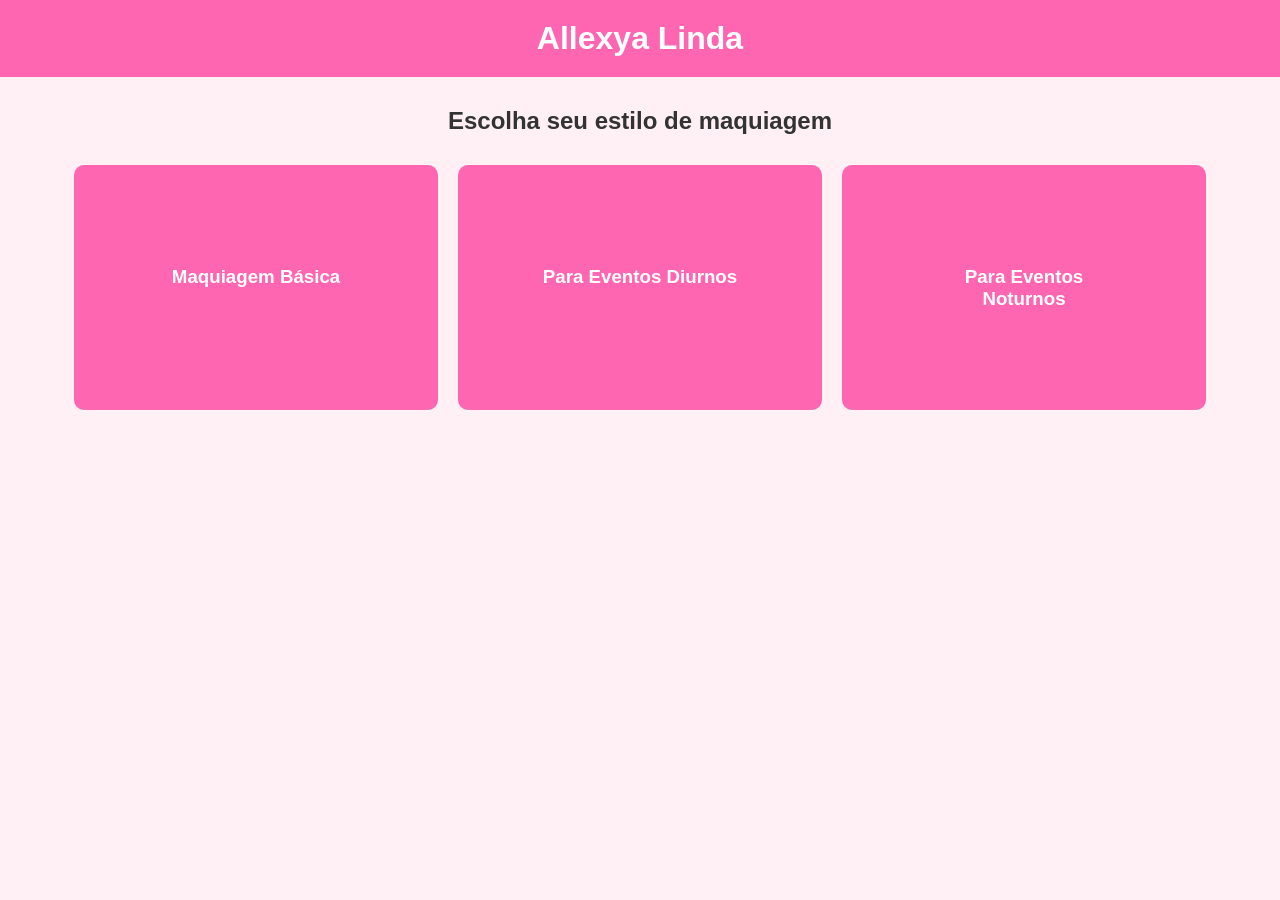
<file: index.html>
<!DOCTYPE html>
<html lang="pt-BR">
<head>
    <meta charset="UTF-8">
    <title>Allexya Linda</title>
    <link rel="stylesheet" href="style.css">
    <link rel="stylesheet" href="">
</head>
<body>
    <header>
        <h1 class="logo">Allexya Linda</h1>
    </header>

    <main>
        <h2>Escolha seu estilo de maquiagem</h2>
        <div class="cards">
            <div class="card" onclick="abrirPagina('basica.html')"><h3>Maquiagem Básica</h3></div>
            <div class="card" onclick="abrirPagina('diurno.html')"><h3>Para Eventos Diurnos</h3></div>
            <div class="card" onclick="abrirPagina('noturno.html')"><h3>Para Eventos Noturnos</h3></div>
        </div>
    </main>

    <script src="script.js"></script>
</body>
</html>
</file>
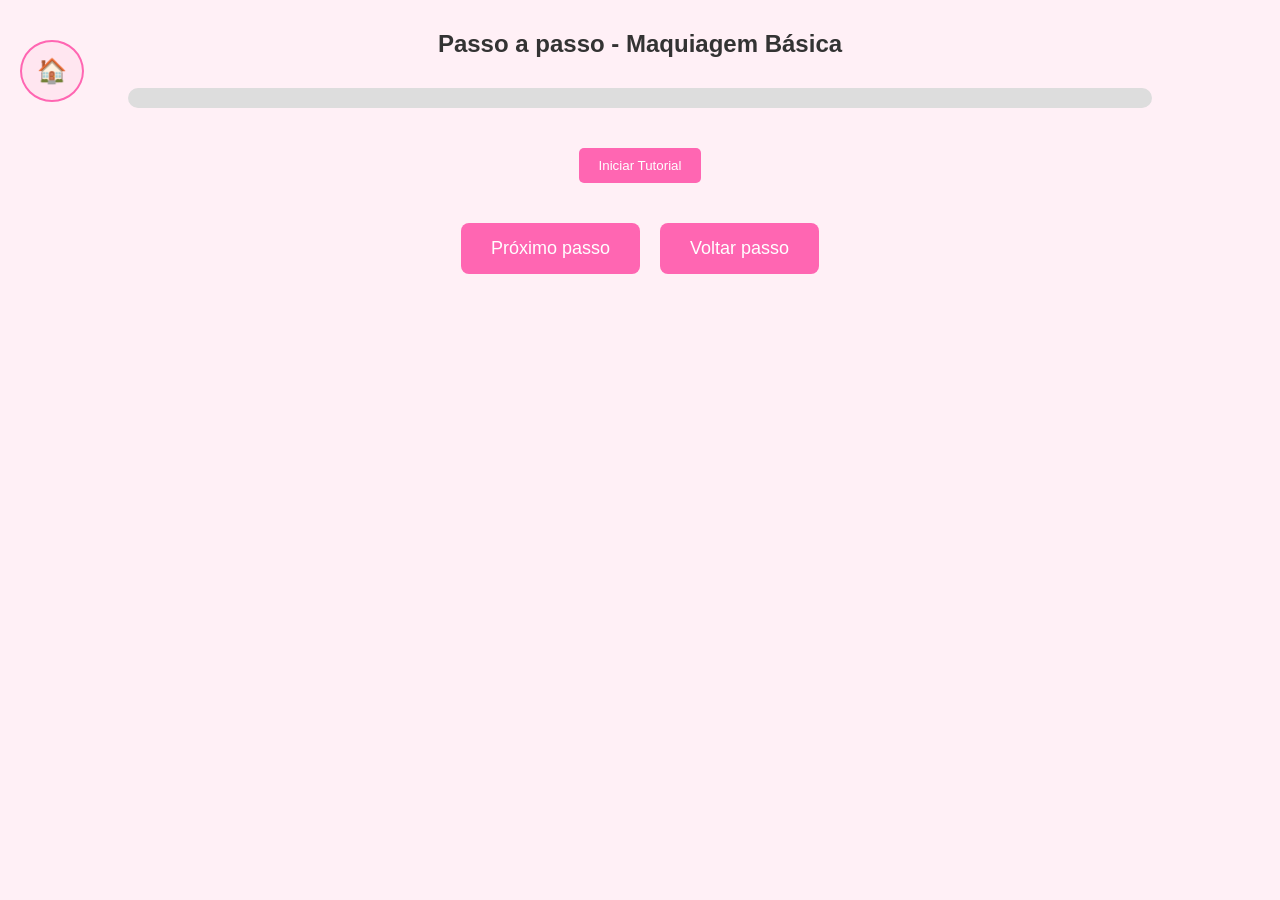
<file: basica.html>
<!DOCTYPE html>
<html lang="pt-BR">
<head>
    <meta charset="UTF-8">
    <title>Maquiagem Básica</title>
    <link rel="stylesheet" href="style.css">
</head>
<body>

    <button class="home-btn" onclick="window.location.href='index.html'">🏠</button>

    <h2>Passo a passo - Maquiagem Básica</h2>
    <div class="progress-bar"><div id="barra" class="progress"></div></div>
    <div id="conteudo"></div>

    <div id="iniciar-container">
        <button onclick="iniciarTutorial(passosBasica)">Iniciar Tutorial</button>
    </div>

    <div id="botoes-container" class="botoes-passo" >
        <button onclick="proximoPasso(passosBasica)">Próximo passo</button>
        <button onclick="voltarPasso(passosBasica)">Voltar passo</button>
    </div>

    <script src="script.js"></script>
    <script>
        const passosBasica = [
            "<img src='img/limpeza.jpg' alt='Limpeza da pele'><p>1. Limpe bem a pele.</p>",
            "<img src='img/base.jpg' alt='Aplicando base'><p>2. Aplique uma base leve.</p>",
            "<img src='img/blush.jpg' alt='Blush rosado'><p>3. Passe um blush rosado.</p>",
            "<img src='img/batom.jpg' alt='Batom nude'><p>4. Finalize com batom nude.</p>"
        ];
    </script>
</body>
</html>
</file>
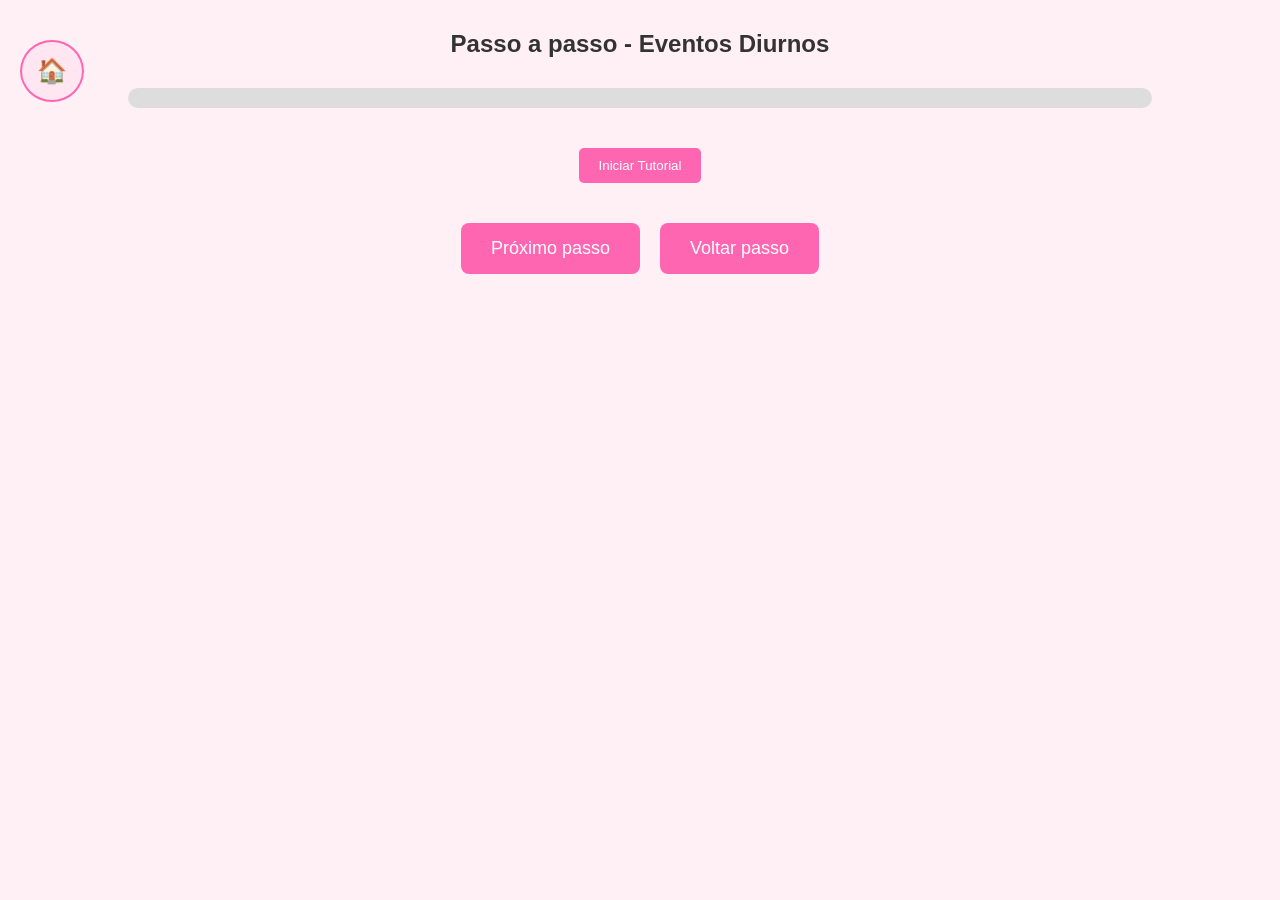
<file: diurno.html>
<!DOCTYPE html>
<html lang="pt-BR">
<head>
    <meta charset="UTF-8">
    <title>Maquiagem para Eventos Diurnos</title>
    <link rel="stylesheet" href="style.css">
</head>
<body>

    <button class="home-btn" onclick="window.location.href='index.html'">🏠</button>

    <h2>Passo a passo - Eventos Diurnos</h2>
    <div class="progress-bar"><div id="barra" class="progress"></div></div>
    <div id="conteudo"></div>

    <div id="iniciar-container">
        <button onclick="iniciarTutorial(passosDiurno)">Iniciar Tutorial</button>
    </div>

    <div id="botoes-container" class="botoes-passo">
        <button onclick="proximoPasso(passosDiurno)">Próximo passo</button>
        <button onclick="voltarPasso(passosDiurno)">Voltar passo</button>
    </div>

    <script src="script.js"></script>
    <script>
        const passosDiurno = [
            "<img src='img/hidratante.jpg' alt='Aplicando hidratante'><p>1. Hidrate bem a pele para um aspecto saudável.</p>",
            "<img src='img/protetor.jpg' alt='Protetor solar'><p>2. Aplique protetor solar para proteger contra o sol.</p>",
            "<img src='img/bbcream.jpg' alt='BB Cream'><p>3. Use BB Cream para uniformizar sem pesar.</p>",
            "<img src='img/sombra_clara.jpg' alt='Sombra clara'><p>4. Aplique sombra clara para um olhar leve.</p>",
            "<img src='img/gloss.jpg' alt='Gloss rosado'><p>5. Finalize com gloss rosado para frescor.</p>"
        ];
    </script>
</body>
</html>
</file>
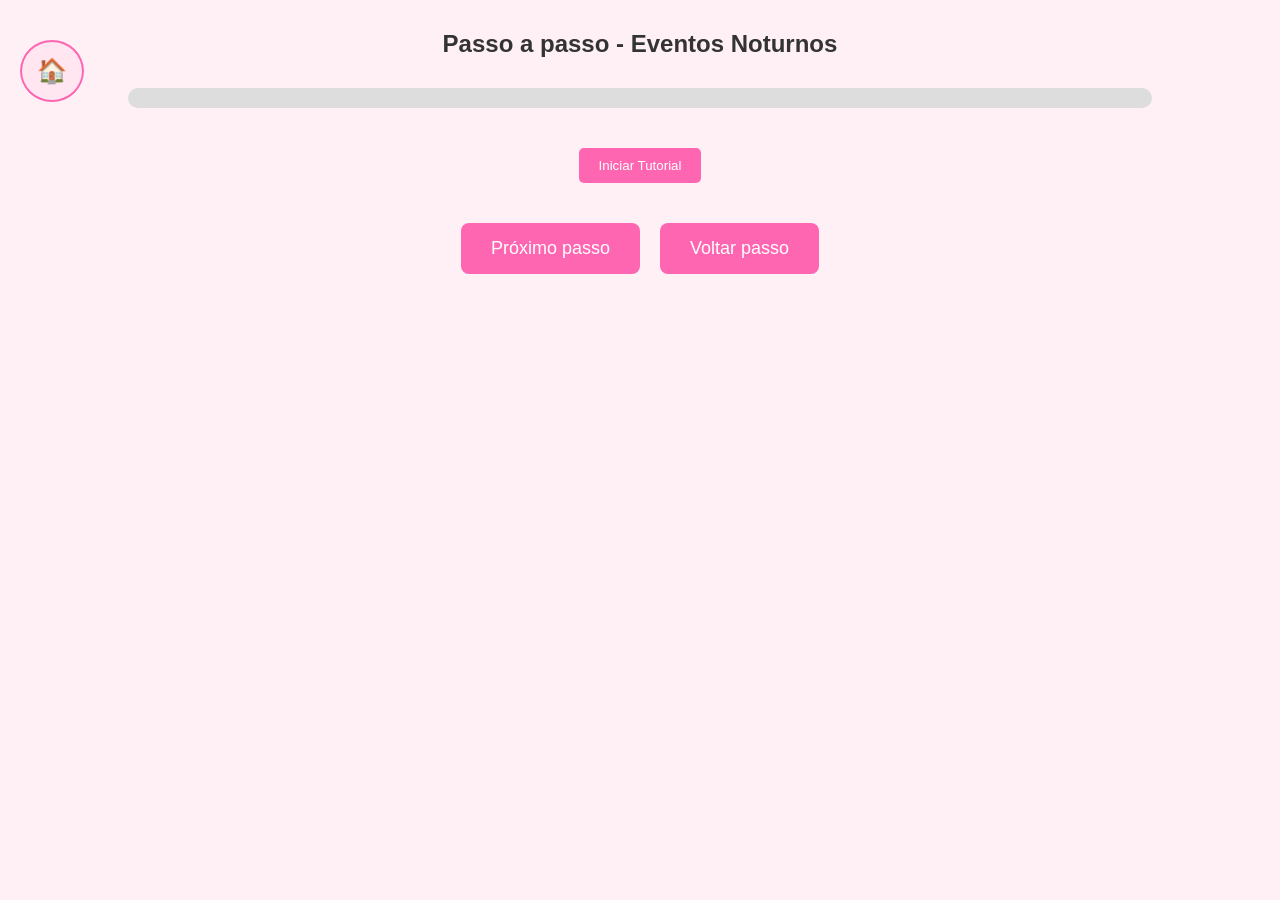
<file: noturno.html>
<!DOCTYPE html>
<html lang="pt-BR">
<head>
    <meta charset="UTF-8">
    <title>Maquiagem para Eventos Noturnos</title>
    <link rel="stylesheet" href="style.css">
</head>
<body>

    <button class="home-btn" onclick="window.location.href='index.html'">🏠</button>

    <h2>Passo a passo - Eventos Noturnos</h2>
    <div class="progress-bar"><div id="barra" class="progress"></div></div>
    <div id="conteudo"></div>

    <div id="iniciar-container">
        <button onclick="iniciarTutorial(passosNoturno)">Iniciar Tutorial</button>
    </div>

    <div id="botoes-container" class="botoes-passo">
        <button onclick="proximoPasso(passosNoturno)">Próximo passo</button>
        <button onclick="voltarPasso(passosNoturno)">Voltar passo</button>
    </div>

    <script src="script.js"></script>
    <script>
        const passosNoturno = [
            "<img src='img/primer.jpg' alt='Primer'><p>1. Aplique primer para fixar a maquiagem.</p>",
            "<img src='img/base_cobertura.jpg' alt='Base de alta cobertura'><p>2. Use base de alta cobertura para uniformizar.</p>",
            "<img src='img/sombra_escura.jpg' alt='Sombra escura'><p>3. Faça um olho esfumado com sombra escura.</p>",
            "<img src='img/delineador.jpg' alt='Delineador'><p>4. Aplique delineador para destacar o olhar.</p>",
            "<img src='img/batom_vermelho.jpg' alt='Batom vermelho'><p>5. Finalize com batom vermelho marcante.</p>"
        ];
    </script>
</body>
</html>
</file>
<file: style.css>
body {
    font-family: Arial, sans-serif;
    background-color: #fff0f6;
    margin: 0;
    padding: 0;
    text-align: center;
}

header {
    background-color: #ff66b2;
    padding: 20px;
}

.logo {
    color: white;
    font-size: 32px;
    margin: 0;
}

h2 {
    margin: 30px 0;
    color: #333;
}

h3 {
    color: white;
}

.cards {
    display: flex;
    justify-content: center;
    gap: 20px;
}

.card {
    background-color: #ff66b2;
    border: 2px solid #ff66b2;
    border-radius: 10px;
    padding: 80px;
    width: 200px;
    cursor: pointer;
    transition: transform 0.3s;
}

.card:hover {
    transform: scale(1.05);
    background-color: #D9DCE6;
}

button {
    background-color: #ff66b2;
    color: white;
    border: none;
    padding: 10px 20px;
    margin-top: 20px;
    cursor: pointer;
    border-radius: 5px;
}

button:hover {
    background-color: #e0559c;
}

.progress-bar {
    width: 80%;
    height: 20px;
    background-color: #ddd;
    margin: 20px auto;
    border-radius: 10px;
    overflow: hidden;
}

.progress {
    height: 100%;
    width: 0%;
    background-color: #ff66b2;
    transition: width 0.5s;
}

.botoes-passo {
    display: flex;
    justify-content: center;
    gap: 20px;
    margin-top: 20px;
}

.botoes-passo button {
    background-color: #ff66b2;
    color: white;
    border: none;
    padding: 15px 30px;
    font-size: 18px;
    cursor: pointer;
    border-radius: 8px;
    transition: background-color 0.3s;
}

.botoes-passo button:hover {
    background-color: #e0559c;
}

.home-btn {
    position: fixed;
    top: 20px;
    left: 20px;
    background-color: #ffe6f0;
    border: 2px solid #ff66b2;
    border-radius: 50%;
    font-size: 24px;
    padding: 15px;
    cursor: pointer;
    transition: transform 0.3s, background-color 0.3s;
    z-index: 1000;
}

.home-btn:hover {
    transform: scale(1.1);
    background-color: #ffccdd;
}
</file>
